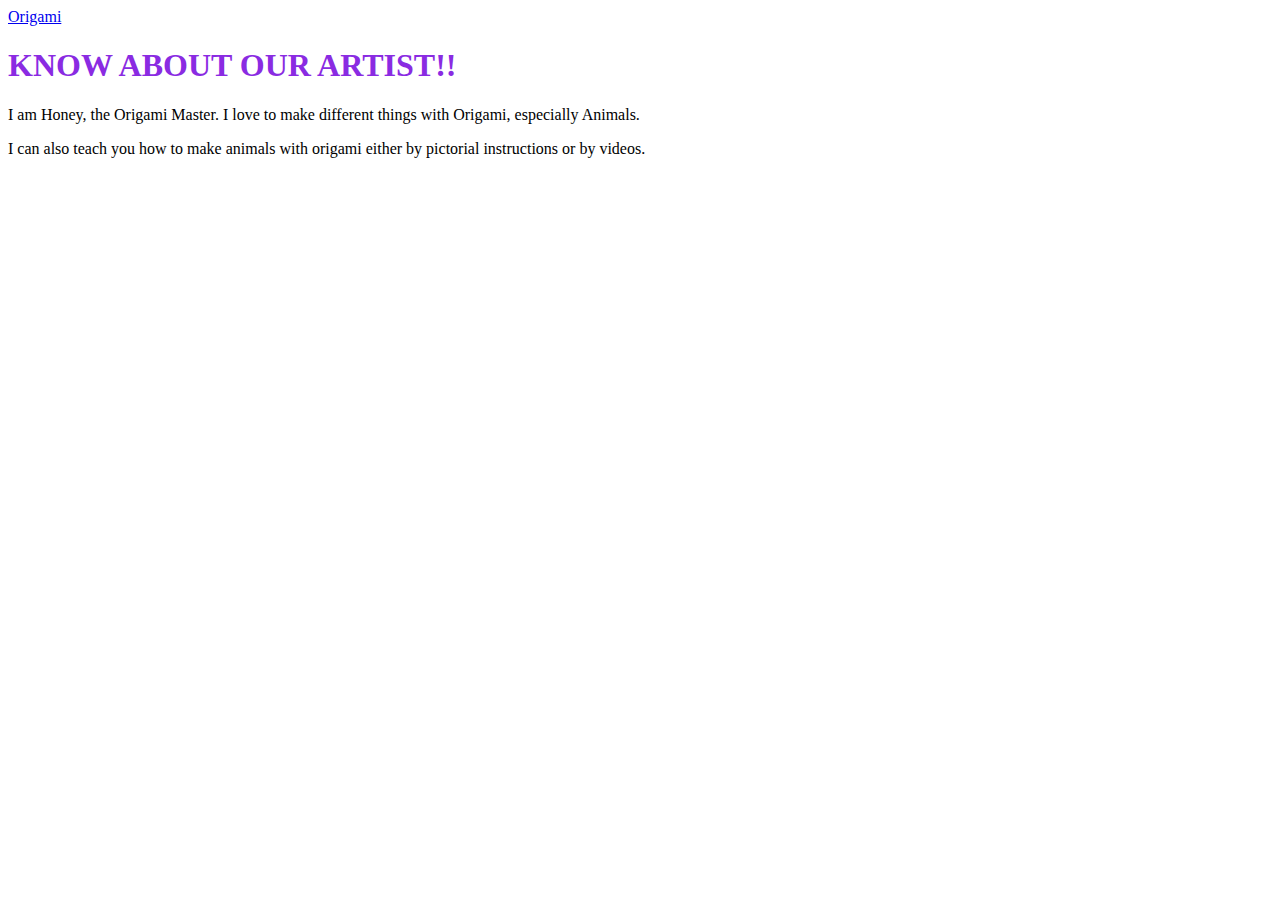
<file: aboutme.html>
<!DOCTYPE HTML>
<html>
<head>
    <style>
        h1{
            color:blueviolet
        }

        h1{
            border:cyan
        }
    </style>
</head>

<body>
    <div class= "header">
        <a href="index.html"> Origami</a>
    </div>
    <h1>KNOW ABOUT OUR ARTIST!!</h1>

    <p>I am Honey, the Origami Master. I love to make different things with Origami, especially Animals.</p>  
     <p>I can also teach you how to make animals with origami either by pictorial instructions or by videos.</p>
     
</body>
</html>
</file>
